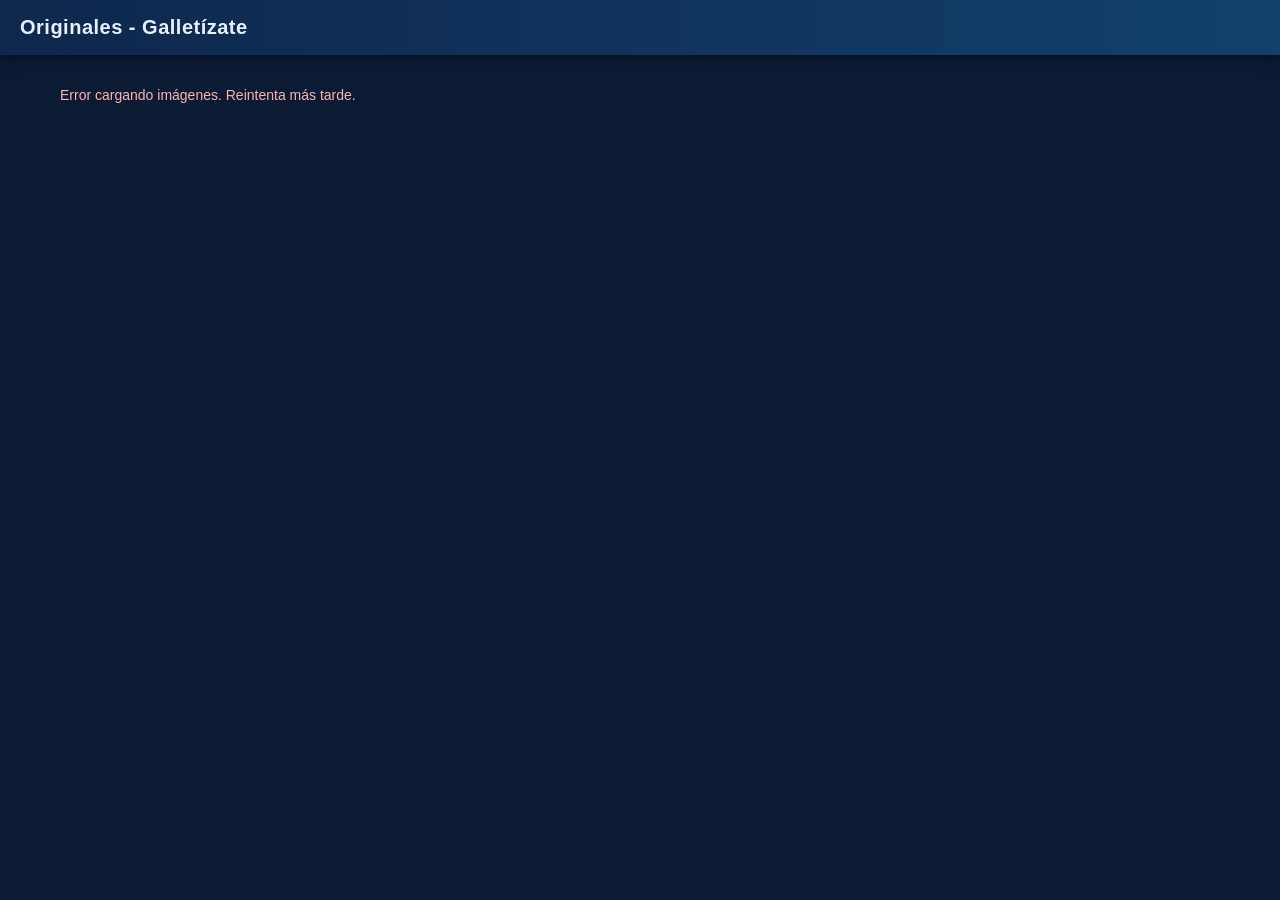
<file: originals.html>
<!DOCTYPE html>
<html lang="es">
<head>
  <meta charset="UTF-8">
  <meta name="viewport" content="width=device-width, initial-scale=1.0">
  <title>Originales - Galletízate</title>
  <style>
    :root {
      color-scheme: dark;
    }
    * { box-sizing: border-box; }
    body {
      margin: 0;
      padding: 0;
      font-family: Arial, sans-serif;
      background: #0b1b33;
      color: #e8f1ff;
    }
    header {
      padding: 16px 20px;
      background: linear-gradient(90deg, #0e274d, #12406d);
      box-shadow: 0 4px 12px rgba(0, 0, 0, 0.35);
      position: sticky;
      top: 0;
      z-index: 10;
    }
    h1 {
      margin: 0;
      font-size: 20px;
      letter-spacing: 0.5px;
    }
    main {
      padding: 20px;
      max-width: 1200px;
      margin: 0 auto;
    }
    .status {
      margin: 12px 0 8px;
      font-size: 14px;
      color: #9cc7ff;
    }
    .grid {
      display: grid;
      grid-template-columns: repeat(auto-fill, minmax(220px, 1fr));
      gap: 16px;
    }
    .card {
      background: #10233f;
      border: 1px solid rgba(255, 255, 255, 0.08);
      border-radius: 10px;
      overflow: hidden;
      box-shadow: 0 6px 18px rgba(0, 0, 0, 0.35);
      display: flex;
      flex-direction: column;
      transition: transform 0.15s ease, box-shadow 0.15s ease;
    }
    .card:hover {
      transform: translateY(-2px);
      box-shadow: 0 10px 24px rgba(0, 0, 0, 0.45);
    }
    .card img {
      width: 100%;
      height: 220px;
      object-fit: cover;
      background: #0b1b33;
    }
    .card footer {
      padding: 10px 12px;
      font-size: 12px;
      color: #cddcf1;
      word-break: break-all;
    }
    .empty {
      margin-top: 20px;
      font-size: 14px;
      color: #cddcf1;
    }
    .error {
      color: #ffb3b3;
    }
    .loading {
      color: #9cc7ff;
    }
  </style>
</head>
<body>
  <header>
    <h1>Originales - Galletízate</h1>
  </header>
  <main>
    <div class="status" id="status">Cargando...</div>
    <div class="grid" id="grid"></div>
    <div class="empty" id="empty" style="display:none;">No hay imágenes para mostrar.</div>
  </main>

  <script>
    const endpoint = 'https://galletizate.ealbinu.workers.dev/originals';
    const grid = document.getElementById('grid');
    const statusEl = document.getElementById('status');
    const emptyEl = document.getElementById('empty');

    async function loadOriginals() {
      try {
        statusEl.textContent = 'Cargando...';
        emptyEl.style.display = 'none';
        const res = await fetch(endpoint, { cache: 'no-store' });
        if (!res.ok) throw new Error('Error al obtener imágenes');
        const data = await res.json();
        if (!Array.isArray(data) || data.length === 0) {
          grid.innerHTML = '';
          emptyEl.style.display = 'block';
          statusEl.textContent = '0 imágenes';
          return;
        }
        renderGrid(data);
        statusEl.textContent = `${data.length} imágenes`;
      } catch (err) {
        console.error(err);
        statusEl.innerHTML = `<span class="error">Error cargando imágenes. Reintenta más tarde.</span>`;
      }
    }

    function renderGrid(items) {
      grid.innerHTML = '';
      items.forEach(item => {
        const card = document.createElement('div');
        card.className = 'card';
        const img = document.createElement('img');
        img.src = item.url;
        img.alt = item.key || 'Imagen original';
        const footer = document.createElement('footer');
        footer.textContent = item.key || 'sin nombre';
        card.appendChild(img);
        card.appendChild(footer);
        grid.appendChild(card);
      });
    }

    loadOriginals();
  </script>
</body>
</html>
</file>
